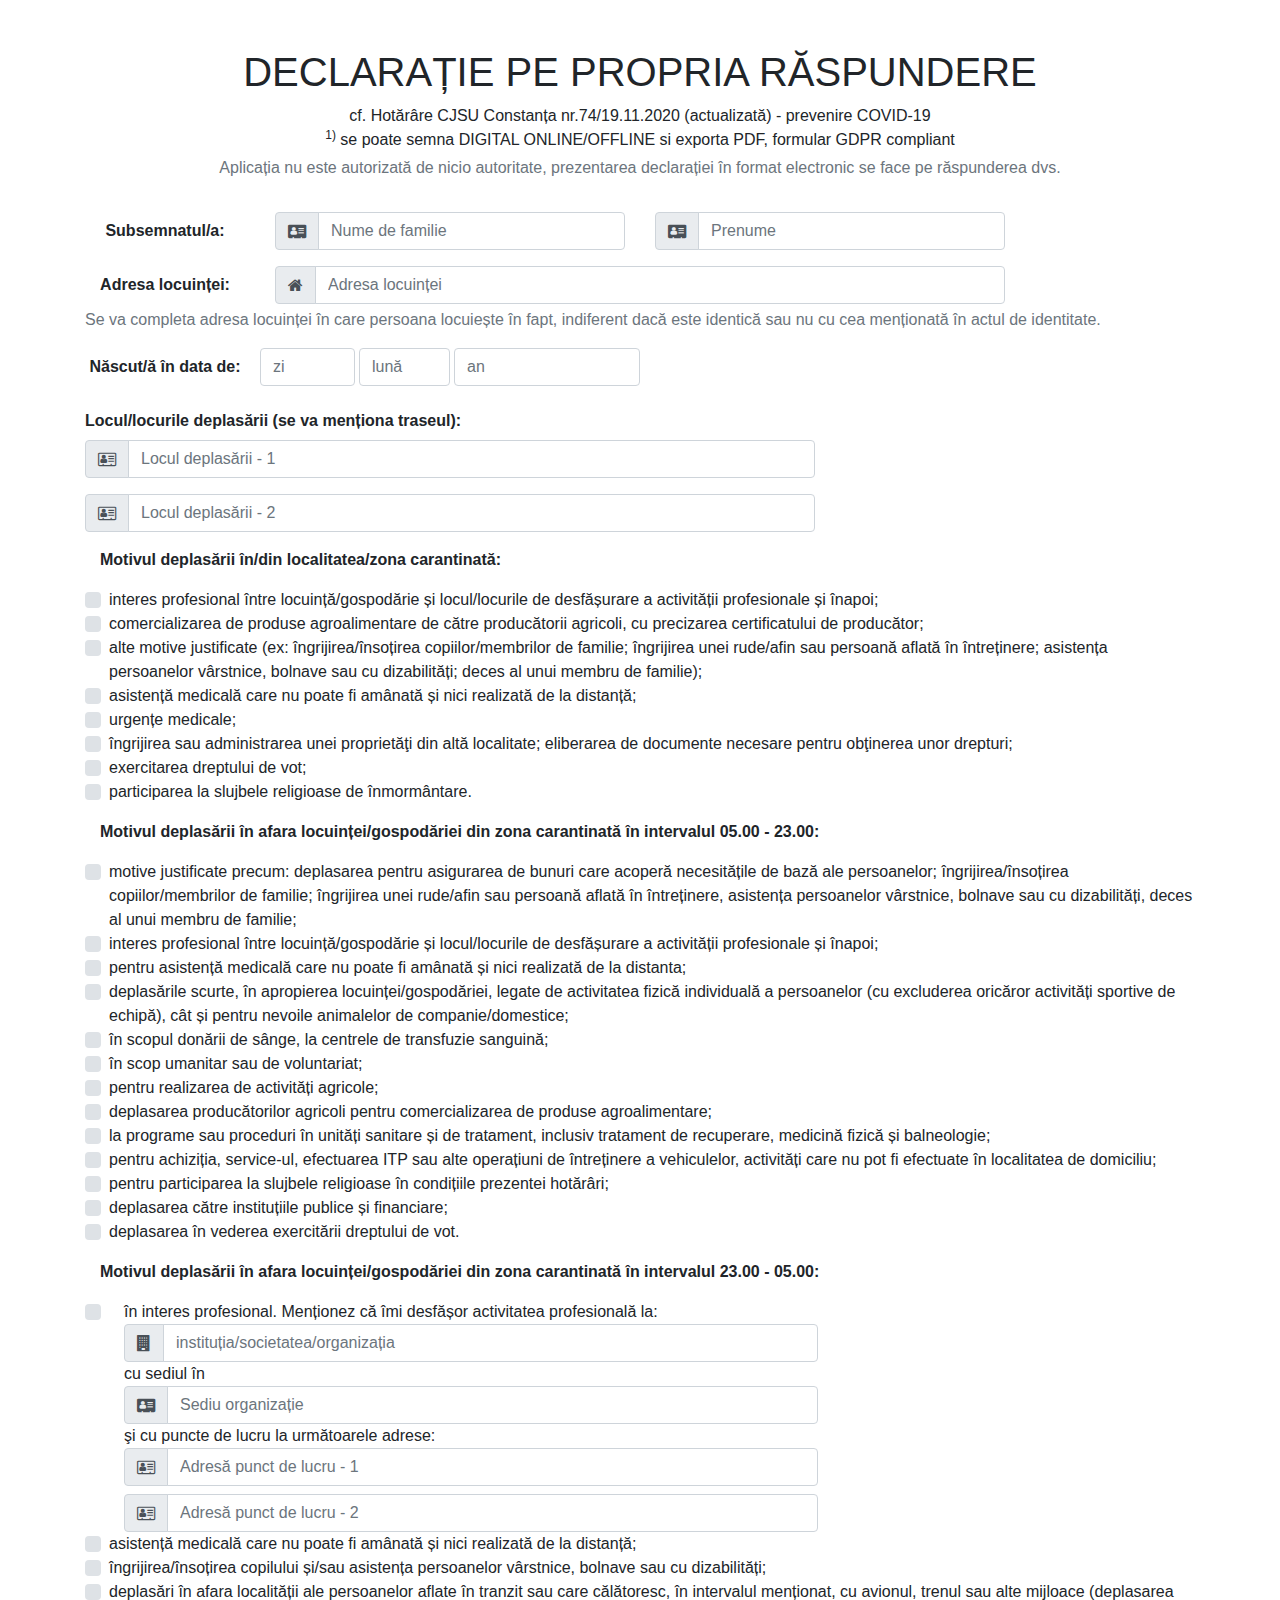
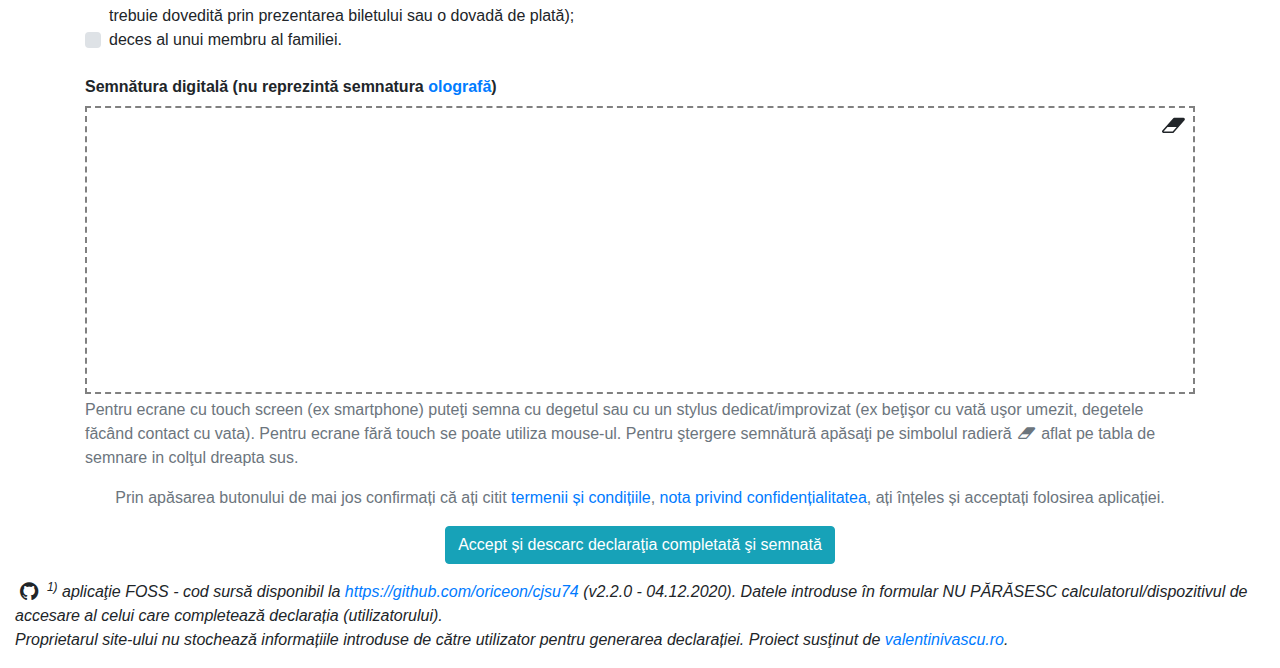
<file: index.html>
<!DOCTYPE html>
<html lang='ro'>
<head>
	<title>Formular declaratie CJSU74/2020, pdf, online/offline, GDPR</title>

	<meta charset="utf-8">
	<meta http-equiv="X-UA-Compatible" content="IE=edge,chrome=1">
	<meta content='width=device-width,initial-scale=1,minimum-scale=0.5,maximum-scale=5,user-scalable=yes,minimal-ui' name='viewport'/>
	<meta http-equiv="Cache-Control" content="no-cache, no-store, must-revalidate" />
	<meta http-equiv="Pragma" content="no-cache" />
	<meta http-equiv="Expires" content="0" />

	<meta content='valentinivascu.ro' name='generator'/>
	<meta content='@valentinivascu' name='twitter:site'/>
	<meta content='@valentinivascu' name='twitter:creator'/>
	<meta content='valentinivascu.ro' name='DC.custodian'/>
	<meta content='webmaster@valentinivascu.ro' name='DC.creator.address'/>
	<meta content='text/html' name='DC.format'/>
	<meta content='ro' name='DC.language'/>
	<meta content='DECLARAȚIE PE PROPRIE RĂSPUNDERE prevenire COVID-19 cf. Hotărâre CJSU Constanța nr.74/19.11.2020, se poate semna online, GDPR compliant' property='og:site_name'/>
	<meta content='https://cjsu74.valentinivascu.ro/' name='twitter:domain'/>
	<meta content='Formular declaratie CJSU Constanța 74/2020, pdf, online/offline, GDPR' property='og:title'/>
	<meta content='https://cjsu74.valentinivascu.ro/' property='og:url'/>
	<meta content='website' property='og:type'/>
	<meta content='DECLARAȚIE PE PROPRIE RĂSPUNDERE prevenire COVID-19 cf. Hotărâre CJSU Constanța nr.74/19.11.2020, se poate semna digital, online offline, GDPR compliant' name='description'/>
	<meta content='DECLARAȚIE PE PROPRIE RĂSPUNDERE prevenire COVID-19 cf. Hotărâre CJSU Constanța nr.74/19.11.2020, se poate semna digital, online offline, GDPR compliant' property='og:description'/>
	<meta content='DECLARAȚIE PE PROPRIE RĂSPUNDERE prevenire COVID-19 cf. Hotărâre CJSU Constanța nr.74/19.11.2020, se poate semna digital, online offline, GDPR compliant' name='twitter:description'/>
	<meta content='summary' name='twitter:card'/>
	<meta content='images/preview.jpg' property='og:image'/>
	<meta name="description" content="DECLARAȚIE PE PROPRIE RĂSPUNDERE prevenire COVID-19 cf. Hotărâre CJSU Constanța nr.74/19.11.2020, se poate semna digital, online offline, GDPR compliant">

	<link rel="apple-touch-icon" sizes="180x180" href="favicons/apple-touch-icon.png">
	<link rel="icon" type="image/png" sizes="32x32" href="favicons/favicon-32x32.png">
	<link rel="icon" type="image/png" sizes="16x16" href="favicons/favicon-16x16.png">
	<link rel="manifest" href="favicons/site.webmanifest?v=v2.2.0">
	<link rel="mask-icon" href="favicons/safari-pinned-tab.svg" color="#5bbad5">
	<meta name="msapplication-TileColor" content="#da532c">
	<meta name="theme-color" content="#ffffff">

	<link rel="stylesheet" href="css/vendors/bootstrap.min.css?v=4.1.3">
	<link rel="stylesheet" href="css/vendors/font-awesome-4.7.0/css/font-awesome.min.css?v=4.7.0">
	<link rel="stylesheet" href="css/main.css?v=v2.2.0">

	<script src="jslibs/vendors/jquery.min.js?v=3.4.1"></script>
	<script src="jslibs/vendors/jspdf.min.js?v=1.5.3"></script>
	<script src="jslibs/vendors/jSignature.min.js?v=2.1.3"></script>

	<script src="jslibs/assets.js?v=v2.2.0"></script>
	<script src="jslibs/main.js?v=v2.2.0"></script>
</head>

<body>
	<form role="form" method="put" id="declaratie">
		<div class="container">
			<div class="p-4"></div>
			<h1 class="text-center">DECLARAȚIE PE PROPRIA RĂSPUNDERE</h1>

			<div class="text-center">
				cf. Hotărâre CJSU Constanța nr.74/19.11.2020 (actualizată) - prevenire COVID-19<br/>
				<sup>1)</sup> se poate semna DIGITAL ONLINE/OFFLINE si exporta PDF, formular GDPR compliant
			</div>

			<div class="text-center text-muted mt-1">
				Aplicația nu este autorizată de nicio autoritate, prezentarea declarației în format electronic se face pe răspunderea dvs.
			</div>

			<div class="p-3"></div>

			<div class="form-group row">
				<label for="nume" class="col-md-2 col-12 col-form-label text-center">Subsemnatul/a:</label>

				<div class="col-md-4 col-12">
					<div class="input-group">
						<div class="input-group-prepend">
							<div class="input-group-text">
								<i class="fa fa-address-card"></i>
							</div>
						</div>

						<input id="nume" name="nume" placeholder="Nume de familie" type="text" required data-required="required" class="form-control" value="">
					</div>
				</div> <!-- /#nume -->

				<div class="col-md-4 mt-md-0 col-12 mt-2">
					<div class="input-group">
						<div class="input-group-prepend">
							<div class="input-group-text">
								<i class="fa fa-address-card"></i>
							</div>
						</div>

						<input id="prenume" name="prenume" placeholder="Prenume" type="text" required data-required="required" class="form-control" value="">
					</div>
				</div> <!-- /#prenume -->
			</div> <!-- /#nume_prenume -->

			<div class="form-group row">
				<label for="adresa_locuintei" class="col-md-2 col-12 col-form-label text-center">Adresa locuinței:</label>

				<div class="col-md-8 col-12">
					<div class="input-group">
						<div class="input-group-prepend">
							<div class="input-group-text">
								<i class="fa fa-home"></i>
							</div>
						</div>

						<input id="adresa_locuintei" name="adresa_locuintei" placeholder="Adresa locuinței" type="text" required data-required="required" class="form-control" value="">
					</div>
				</div>

				<span id="adresa_linia_2HelpBlock" class="form-text text-muted col-12">
					Se va completa adresa locuinței în care persoana locuiește în fapt, indiferent dacă este identică sau nu cu cea menționată în actul de identitate.
				</span>
			</div> <!-- /#adresa_locuintei -->

			<div class="form-group row">
				<label for="data_nastere_ziua" class="col-md-2 col-12 col-form-label text-center">Născut/ă în data de:</label>

				<div class="col-md-1 col-3 p-0">
					<input id="data_nastere_ziua" name="data_nastere_ziua" placeholder="zi" type="number" min="1" max="31" step="1" required data-required="required" class="form-control" value="">
				</div>

				<div class="col-md-1 col-4 p-0 pl-1">
					<input id="data_nastere_luna" name="data_nastere_luna" placeholder="lună" type="number" min="1" max="12" step="1" class="form-control" required data-required="required" value="">
				</div>

				<div class="col-md-2 col-5 p-0 pl-1">
					<input id="data_nastere_an" name="data_nastere_an" placeholder="an" type="number" min="1920" max="2010" step="1" class="form-control" required data-required="required" value="">
				</div>
			</div> <!-- /#data_nastere -->

			<div id="locul_deplasarii">
				<div class="form-group row">
					<label for="locul_deplasarii_1" class="col-12 col-form-label text-left">Locul/locurile deplasării (se va menționa traseul):</label>

					<div class="col-md-8 col-12">
						<div class="input-group">
							<div class="input-group-prepend">
								<div class="input-group-text">
									<i class="fa fa-address-card-o"></i>
								</div>
							</div>

							<input id="locul_deplasarii_1" name="locul_deplasarii_1" placeholder="Locul deplasării - 1" type="text" required data-required="required" class="form-control" value="">
						</div>
					</div>
				</div>

				<div class="form-group row">
					<div class="col-md-8 col-12">
						<div class="input-group">
							<div class="input-group-prepend">
								<div class="input-group-text">
									<i class="fa fa-address-card-o"></i>
								</div>
							</div>

							<input id="locul_deplasarii_2" name="locul_deplasarii_2" placeholder="Locul deplasării - 2" type="text" class="form-control" value="">
						</div>
					</div>
				</div>
			</div> <!-- /#locul_deplasarii -->


			<div class="form-group col-12">
				<strong>Motivul deplasării în/din localitatea/zona carantinată:</strong>
			</div>

			<div class="form-group row">
				<div class="col-12">
					<div class="custom-control custom-checkbox">
						<input name="motivul_deplasarii_1" id="motivul_deplasarii_1" type="checkbox" class="custom-control-input" value="check" aria-describedby="motivul_deplasariiHelpBlock">
						<label for="motivul_deplasarii_1" class="custom-control-label">interes profesional între locuință/gospodărie și locul/locurile de desfășurare a activității profesionale și înapoi;</label>
					</div>

					<div class="custom-control custom-checkbox">
						<input name="motivul_deplasarii_2" id="motivul_deplasarii_2" type="checkbox" class="custom-control-input" value="check" aria-describedby="motivul_deplasariiHelpBlock">
						<label for="motivul_deplasarii_2" class="custom-control-label">comercializarea de produse agroalimentare de către producătorii agricoli, cu precizarea certificatului de producător;</label>
					</div>

					<div class="custom-control custom-checkbox">
						<input name="motivul_deplasarii_3" id="motivul_deplasarii_3" type="checkbox" class="custom-control-input" value="check" aria-describedby="motivul_deplasariiHelpBlock">
						<label for="motivul_deplasarii_3" class="custom-control-label">alte motive justificate (ex: îngrijirea/însoțirea copiilor/membrilor de familie; îngrijirea unei rude/afin sau persoană aflată în întreținere; asistența persoanelor vârstnice, bolnave sau cu dizabilități; deces al unui membru de familie);</label>
					</div>

					<div class="custom-control custom-checkbox">
						<input name="motivul_deplasarii_4" id="motivul_deplasarii_4" type="checkbox" class="custom-control-input" value="check" aria-describedby="motivul_deplasariiHelpBlock">
						<label for="motivul_deplasarii_4" class="custom-control-label">asistență medicală care nu poate fi amânată și nici realizată de la distanță;</label>
					</div>

					<div class="custom-control custom-checkbox">
						<input name="motivul_deplasarii_5" id="motivul_deplasarii_5" type="checkbox" class="custom-control-input" value="check" aria-describedby="motivul_deplasariiHelpBlock">
						<label for="motivul_deplasarii_5" class="custom-control-label">urgențe medicale;</label>
					</div>

					<div class="custom-control custom-checkbox">
						<input name="motivul_deplasarii_6" id="motivul_deplasarii_6" type="checkbox" class="custom-control-input" value="check" aria-describedby="motivul_deplasariiHelpBlock">
						<label for="motivul_deplasarii_6" class="custom-control-label">îngrijirea sau administrarea unei proprietăţi din altă localitate; eliberarea de documente necesare pentru obţinerea unor drepturi;</label>
					</div>

					<div class="custom-control custom-checkbox">
						<input name="motivul_deplasarii_7" id="motivul_deplasarii_7" type="checkbox" class="custom-control-input" value="check" aria-describedby="motivul_deplasariiHelpBlock">
						<label for="motivul_deplasarii_7" class="custom-control-label">exercitarea dreptului de vot;</label>
					</div>

					<div class="custom-control custom-checkbox">
						<input name="motivul_deplasarii_8" id="motivul_deplasarii_8" type="checkbox" class="custom-control-input" value="check" aria-describedby="motivul_deplasariiHelpBlock">
						<label for="motivul_deplasarii_8" class="custom-control-label">participarea la slujbele religioase de înmormântare.</label>
					</div>
				</div>
			</div>


			<div class="form-group col-12">
				<strong>Motivul deplasării în afara locuinței/gospodăriei din zona carantinată în intervalul 05.00 - 23.00:</strong>
			</div>

			<div class="form-group row">
				<div class="col-12">
					<div class="custom-control custom-checkbox">
						<input name="motivul_deplasarii_9" id="motivul_deplasarii_9" type="checkbox" class="custom-control-input" value="check" aria-describedby="motivul_deplasariiHelpBlock">
						<label for="motivul_deplasarii_9" class="custom-control-label">motive justificate precum: deplasarea pentru asigurarea de bunuri care acoperă necesitățile de bază ale persoanelor; îngrijirea/însoțirea copiilor/membrilor de familie; îngrijirea unei rude/afin sau persoană aflată în întreținere, asistența persoanelor vârstnice, bolnave sau cu dizabilități, deces al unui membru de familie;</label>
					</div>

					<div class="custom-control custom-checkbox">
						<input name="motivul_deplasarii_10" id="motivul_deplasarii_10" type="checkbox" class="custom-control-input" value="check" aria-describedby="motivul_deplasariiHelpBlock">
						<label for="motivul_deplasarii_10" class="custom-control-label">interes profesional între locuință/gospodărie și locul/locurile de desfășurare a activității profesionale și înapoi;</label>
					</div>

					<div class="custom-control custom-checkbox">
						<input name="motivul_deplasarii_11" id="motivul_deplasarii_11" type="checkbox" class="custom-control-input" value="check" aria-describedby="motivul_deplasariiHelpBlock">
						<label for="motivul_deplasarii_11" class="custom-control-label">pentru asistență medicală care nu poate fi amânată și nici realizată de la distanta;</label>
					</div>

					<div class="custom-control custom-checkbox">
						<input name="motivul_deplasarii_12" id="motivul_deplasarii_12" type="checkbox" class="custom-control-input" value="check" aria-describedby="motivul_deplasariiHelpBlock">
						<label for="motivul_deplasarii_12" class="custom-control-label">deplasările scurte, în apropierea locuinței/gospodăriei, legate de activitatea fizică individuală a persoanelor (cu excluderea oricăror activități sportive de echipă), cât și pentru nevoile animalelor de companie/domestice;</label>
					</div>

					<div class="custom-control custom-checkbox">
						<input name="motivul_deplasarii_13" id="motivul_deplasarii_13" type="checkbox" class="custom-control-input" value="check" aria-describedby="motivul_deplasariiHelpBlock">
						<label for="motivul_deplasarii_13" class="custom-control-label">în scopul donării de sânge, la centrele de transfuzie sanguină;</label>
					</div>

					<div class="custom-control custom-checkbox">
						<input name="motivul_deplasarii_14" id="motivul_deplasarii_14" type="checkbox" class="custom-control-input" value="check" aria-describedby="motivul_deplasariiHelpBlock">
						<label for="motivul_deplasarii_14" class="custom-control-label">în scop umanitar sau de voluntariat;</label>
					</div>

					<div class="custom-control custom-checkbox">
						<input name="motivul_deplasarii_15" id="motivul_deplasarii_15" type="checkbox" class="custom-control-input" value="check" aria-describedby="motivul_deplasariiHelpBlock">
						<label for="motivul_deplasarii_15" class="custom-control-label">pentru realizarea de activități agricole;</label>
					</div>

					<div class="custom-control custom-checkbox">
						<input name="motivul_deplasarii_16" id="motivul_deplasarii_16" type="checkbox" class="custom-control-input" value="check" aria-describedby="motivul_deplasariiHelpBlock">
						<label for="motivul_deplasarii_16" class="custom-control-label">deplasarea producătorilor agricoli pentru comercializarea de produse agroalimentare;</label>
					</div>

					<div class="custom-control custom-checkbox">
						<input name="motivul_deplasarii_17" id="motivul_deplasarii_17" type="checkbox" class="custom-control-input" value="check" aria-describedby="motivul_deplasariiHelpBlock">
						<label for="motivul_deplasarii_17" class="custom-control-label">la programe sau proceduri în unități sanitare și de tratament, inclusiv tratament de recuperare, medicină fizică și balneologie;</label>
					</div>

					<div class="custom-control custom-checkbox">
						<input name="motivul_deplasarii_18" id="motivul_deplasarii_18" type="checkbox" class="custom-control-input" value="check" aria-describedby="motivul_deplasariiHelpBlock">
						<label for="motivul_deplasarii_18" class="custom-control-label">pentru achiziția, service-ul, efectuarea ITP sau alte operațiuni de întreținere a vehiculelor, activități care nu pot fi efectuate în localitatea de domiciliu;</label>
					</div>

					<div class="custom-control custom-checkbox">
						<input name="motivul_deplasarii_19" id="motivul_deplasarii_19" type="checkbox" class="custom-control-input" value="check" aria-describedby="motivul_deplasariiHelpBlock">
						<label for="motivul_deplasarii_19" class="custom-control-label">pentru participarea la slujbele religioase în condițiile prezentei hotărâri;</label>
					</div>

					<div class="custom-control custom-checkbox">
						<input name="motivul_deplasarii_20" id="motivul_deplasarii_20" type="checkbox" class="custom-control-input" value="check" aria-describedby="motivul_deplasariiHelpBlock">
						<label for="motivul_deplasarii_20" class="custom-control-label">deplasarea către instituțiile publice și financiare;</label>
					</div>

					<div class="custom-control custom-checkbox">
						<input name="motivul_deplasarii_21" id="motivul_deplasarii_21" type="checkbox" class="custom-control-input" value="check" aria-describedby="motivul_deplasariiHelpBlock">
						<label for="motivul_deplasarii_21" class="custom-control-label">deplasarea în vederea exercitării dreptului de vot.</label>
					</div>
				</div>
			</div>


			<div class="form-group col-12">
				<strong>Motivul deplasării în afara locuinței/gospodăriei din zona carantinată în intervalul 23.00 - 05.00:</strong>
			</div>

			<div class="form-group row">
				<div class="col-12">
					<div class="custom-control custom-checkbox">
						<input name="motivul_deplasarii_22" id="motivul_deplasarii_22" type="checkbox" class="custom-control-input" value="check" aria-describedby="motivul_deplasariiHelpBlock">

						<label for="motivul_deplasarii_22" class="custom-control-label col-md-8">
							în interes profesional. Menționez că îmi desfășor activitatea profesională la:

							<div class="input-group">
								<div class="input-group-prepend">
									<div class="input-group-text">
										<i class="fa fa-building"></i>
									</div>
								</div>

								<input id="organizatie" name="organizatie" placeholder="instituția/societatea/organizația" type="text" class="form-control w-75" value="">
							</div>


							cu sediul în

							<div class="input-group">
								<div class="input-group-prepend">
									<div class="input-group-text">
										<i class="fa fa-address-card"></i>
									</div>
								</div>

								<input id="sediu_organizatie" name="sediu_organizatie" placeholder="Sediu organizație" type="text" class="form-control w-75" value="">
							</div>


							şi cu puncte de lucru la următoarele adrese:

							<div class="input-group">
								<div class="input-group-prepend">
									<div class="input-group-text">
										<i class="fa fa-address-card-o"></i>
									</div>
								</div>

								<input id="adresa_punct_de_lucru_1" name="adresa_punct_de_lucru_1" placeholder="Adresă punct de lucru - 1" type="text" class="form-control w-75" value="">
							</div>

							<div class="input-group mt-2">
								<div class="input-group-prepend">
									<div class="input-group-text">
										<i class="fa fa-address-card-o"></i>
									</div>
								</div>

								<input id="adresa_punct_de_lucru_2" name="adresa_punct_de_lucru_2" placeholder="Adresă punct de lucru - 2" type="text" class="form-control w-75" value="">
							</div>
						</label>
					</div>

					<div class="custom-control custom-checkbox">
						<input name="motivul_deplasarii_23" id="motivul_deplasarii_23" type="checkbox" class="custom-control-input" value="check" aria-describedby="motivul_deplasariiHelpBlock">
						<label for="motivul_deplasarii_23" class="custom-control-label">asistență medicală care nu poate fi amânată și nici realizată de la distanță;</label>
					</div>

					<div class="custom-control custom-checkbox">
						<input name="motivul_deplasarii_24" id="motivul_deplasarii_24" type="checkbox" class="custom-control-input" value="check" aria-describedby="motivul_deplasariiHelpBlock">
						<label for="motivul_deplasarii_24" class="custom-control-label">îngrijirea/însoțirea copilului și/sau asistența persoanelor vârstnice, bolnave sau cu dizabilități;</label>
					</div>

					<div class="custom-control custom-checkbox">
						<input name="motivul_deplasarii_25" id="motivul_deplasarii_25" type="checkbox" class="custom-control-input" value="check" aria-describedby="motivul_deplasariiHelpBlock">
						<label for="motivul_deplasarii_25" class="custom-control-label">deplasări în afara localității ale persoanelor aflate în tranzit sau care călătoresc, în intervalul menționat, cu avionul, trenul sau alte mijloace (deplasarea trebuie dovedită prin prezentarea biletului sau o dovadă de plată);</label>
					</div>

					<div class="custom-control custom-checkbox">
						<input name="motivul_deplasarii_26" id="motivul_deplasarii_26" type="checkbox" class="custom-control-input" value="check" aria-describedby="motivul_deplasariiHelpBlock">
						<label for="motivul_deplasarii_26" class="custom-control-label">deces al unui membru al familiei.</label>
					</div>
				</div>
			</div>



			<div id="signature-container" class="form-group">
				<label class="col-form-label">Semnătura digitală (nu reprezintă semnatura <a href="https://dexonline.ro/definitie/olograf" target="_blank">olografă</a>)</label>

				<div id="signature" class="" style="color: #091588;"></div>

				<span id="semnaturaHelpBlock" class="form-text text-muted">
					Pentru ecrane cu touch screen (ex smartphone) puteţi semna cu degetul sau cu un stylus dedicat/improvizat (ex beţişor cu vată uşor umezit, degetele făcând contact cu vata).
					Pentru ecrane fără touch se poate utiliza mouse-ul. Pentru ştergere semnătură apăsaţi pe simbolul radieră <i class="fa fa-fw fa-eraser"></i> aflat pe tabla de semnare in colţul dreapta sus.
				</span>

				<i id="signature-reset" class="fa fa-fw fa-lg fa-eraser pointer"></i>
				<input type="hidden" id="semnatura" name="semnatura" value="" />
			</div> <!-- /#signature-container -->

			<div class="text-center text-muted">
				Prin apăsarea butonului de mai jos confirmați că ați citit <a href="http://cjsu74.valentinivascu.ro/termeni-si-conditii.html" title="Termeni și condiții" target="_blank">termenii și condițiile</a>, <a href="http://cjsu74.valentinivascu.ro/confidentialitate.html" title="Condifențialitate" target="_blank">nota privind confidențialitatea</a>, ați înțeles și acceptați folosirea aplicației.
			</div>

			<div class="text-center mt-3">
				<button class="btn btn-info" id="generatePdfBtn">Accept și descarc declaraţia completată şi semnată</button>
			</div>

			<div class="p-2"></div>
		</div> <!-- /.container -->
	</form>


	<div class="container-fluid text-left">
		<i class="fa fa-fw fa-lg fa-github"></i>
		<em><sup>1)</sup> aplicaţie FOSS - cod sursă disponibil la <a rel="license nofollow noopener" target="_blank" href="https://github.com/oriceon/cjsu74">https://github.com/oriceon/cjsu74</a> (v2.2.0 - 04.12.2020).
		Datele introduse în formular NU PĂRĂSESC calculatorul/dispozitivul de accesare al celui care completează declarația (utilizatorului). <br />
		Proprietarul site-ului nu stochează informațiile introduse de către utilizator pentru generarea declarației. Proiect susţinut de <a rel="me" target="_blank" href="https://www.valentinivascu.ro">valentinivascu.ro</a>.</em>
	</div>

	<div class="p-2"></div>

	<div id="loading-container" class="d-none"><div class="loading"><div></div></div></div>
	<img src="images/android-swipe-down-notification-panel.gif" id="android-downloads-indicator" class="d-none" />
</body>
</html>
</file>
<file: css/main.css>
label.col-form-label {font-weight: bolder;}
label {cursor: pointer;}
div#signature {border: 2px dashed grey;}
div#signature-container {position:relative;}
.pointer {cursor: pointer;}
#signature-reset {position: absolute;right: 8px;top: 50px;}

#android-downloads-indicator {
  position: fixed;
  width: 100%;
  top: 0;
  z-index: 2;
}

#loading-container {
    width: 200px;
    height: 200px;
    overflow: hidden;
    position: fixed;
    left: 50%;
    top: 50%;
    -webkit-transform: translate(-50%,-50%);
    transform: translate(-50%,-50%);
    z-index: 2;
}

@keyframes loading {
  0% { transform: rotate(0deg) }
  50% { transform: rotate(180deg) }
  100% { transform: rotate(360deg) }
}
.loading div {
  position: absolute;
  animation: loading 1s linear infinite;
  width: 160px;
  height: 160px;
  top: 20px;
  left: 20px;
  border-radius: 50%;
  box-shadow: 0 4px 0 0 #df1317;
  transform-origin: 80px 82px;
}

.loading {
  width: 100%;
  height: 100%;
  position: relative;
  transform: translateZ(0) scale(1);
  backface-visibility: hidden;
  transform-origin: 0 0;
}
.loading div { box-sizing: content-box; }
</file>
